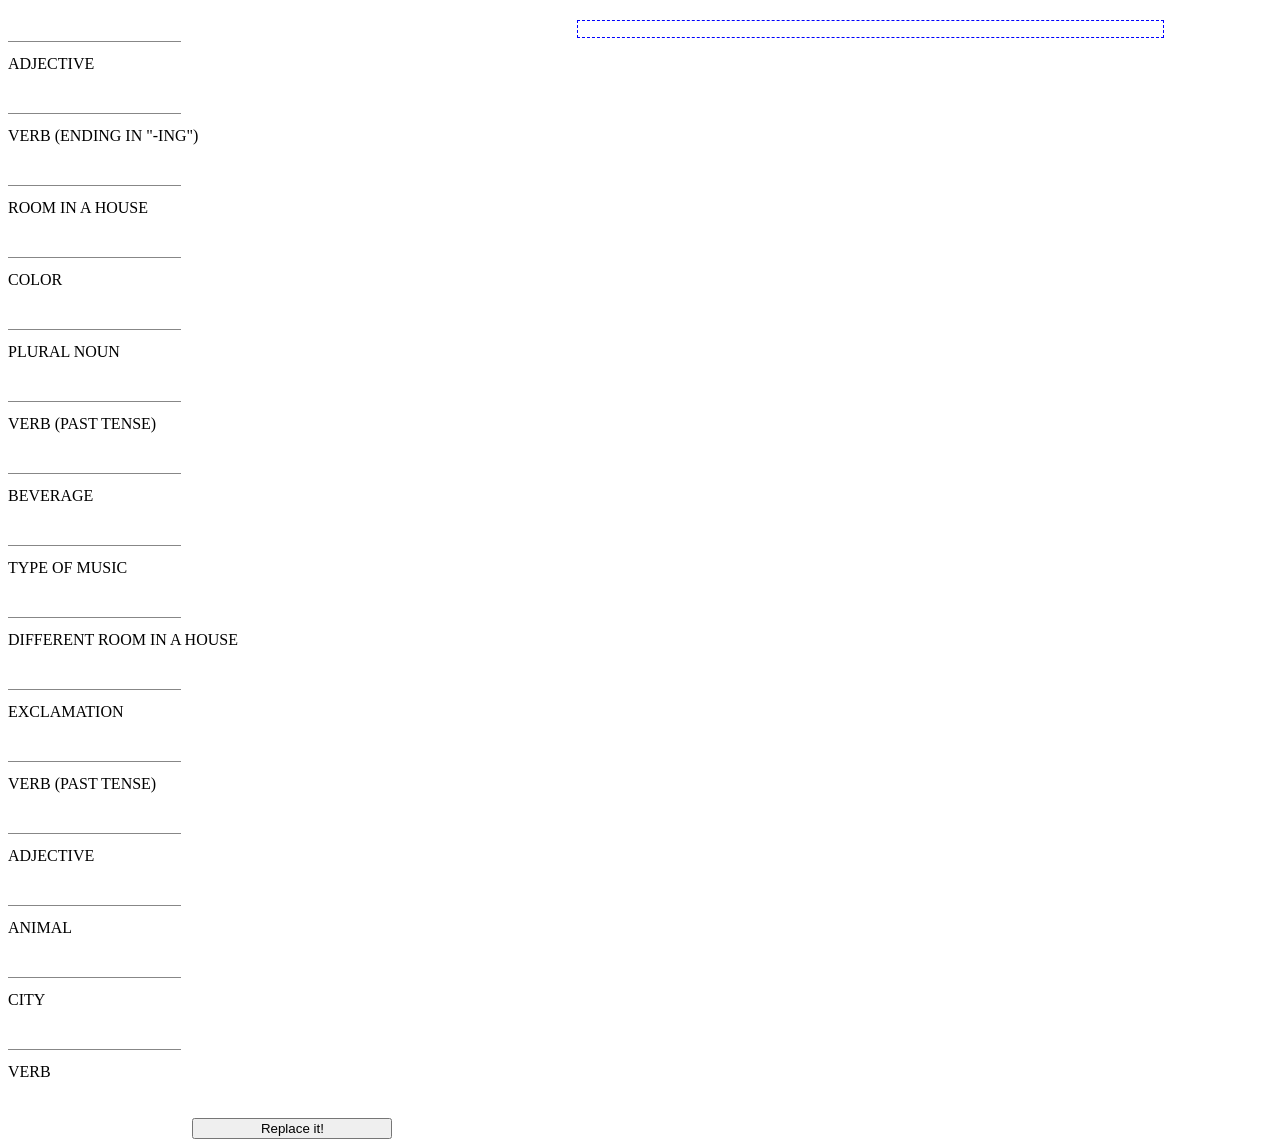
<file: JavascriptForKidsDummies/Chapter 10/DouglasGame.html>
<!DOCTYPE html>
<html lang="en">
<head>
    <meta charset="UTF-8">
    <meta http-equiv="X-UA-Compatible" content="IE=edge">
    <meta name="viewport" content="width=device-width, initial-scale=1.0">
    <title>Document</title>
    <link rel="stylesheet" href="DouglasGame.css">
</head>
<body>
    <div id="inputWords">
        <ul>
            <li><input type="text" id="adj1" /><br>Adjective</li>
            <li><input type="text" id="verbIng" /><br>Verb (ending in "-ing")</li>
            <li><input type="text" id="roomInHouse" /><br>Room in a house</li>
            <li><input type="text" id="color" /><br>Color</li>
            <li><input type="text" id="nounPlural" /><br>Plural noun</li>
            <li><input type="text" id="pastVerb" /><br>Verb (past tense)</li>
            <li><input type="text" id="beverage" /><br>Beverage</li>
            <li><input type="text" id="musicType" /><br>Type of music</li>  
            <li><input type="text" id="diffRoom" /><br>Different Room in a house</li>
            <li><input type="text" id="exclamation" /><br>Exclamation</li> 
            <li><input type="text" id="pastVerb2" /><br>Verb (past tense)</li>
            <li><input type="text" id="adjDance" /><br>Adjective</li>
            <li><input type="text" id="animal" /><br>Animal</li>
            <li><input type="text" id="city" /><br>City</li>
            <li><input type="text" id="verb" /><br>Verb</li>
        </ul>
    <div id="buttonDiv">
    <button id="replaceButton">Replace it!</button>
    </div>
    </div>
    
    <div id="story"></div>
    <script src="DouglasGame.js"></script>
</body>
</html>
</file>
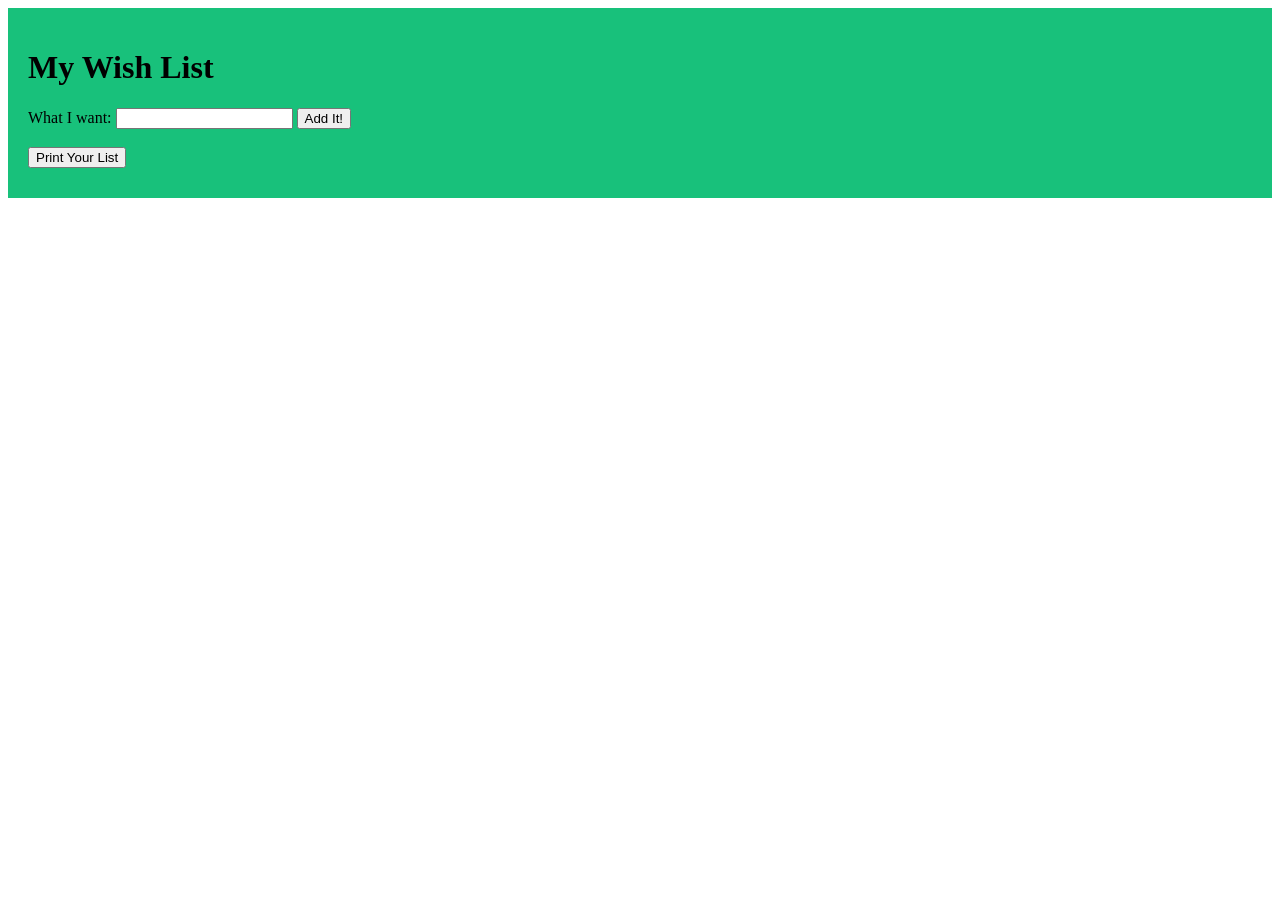
<file: JavascriptForKidsDummies/Chapter 13/chap13wishlist.html>
<!DOCTYPE html>
<html lang="en">
<head>
    <meta charset="UTF-8">
    <meta http-equiv="X-UA-Compatible" content="IE=edge">
    <meta name="viewport" content="width=device-width, initial-scale=1.0">
    <title>Wish List</title>
    <link rel="stylesheet" href="chap13wishlist.css">
</head>
<body>
    <div id="listPage" class="print">

        <h1>My Wish List</h1>
      
        <div id="formArea">
          <label>What I want:
            <input type="text" id="iWant" />
          </label>
          <button type="button" id="addIt">Add It!</button>
          <br>
          <br>
          <button type="button" id="printable">Print Your List</button>
        </div>
        <ul id="wishList"></ul>
      </div>
      
    <script src="chap13wishlist.js"></script>
</body>
</html>
</file>
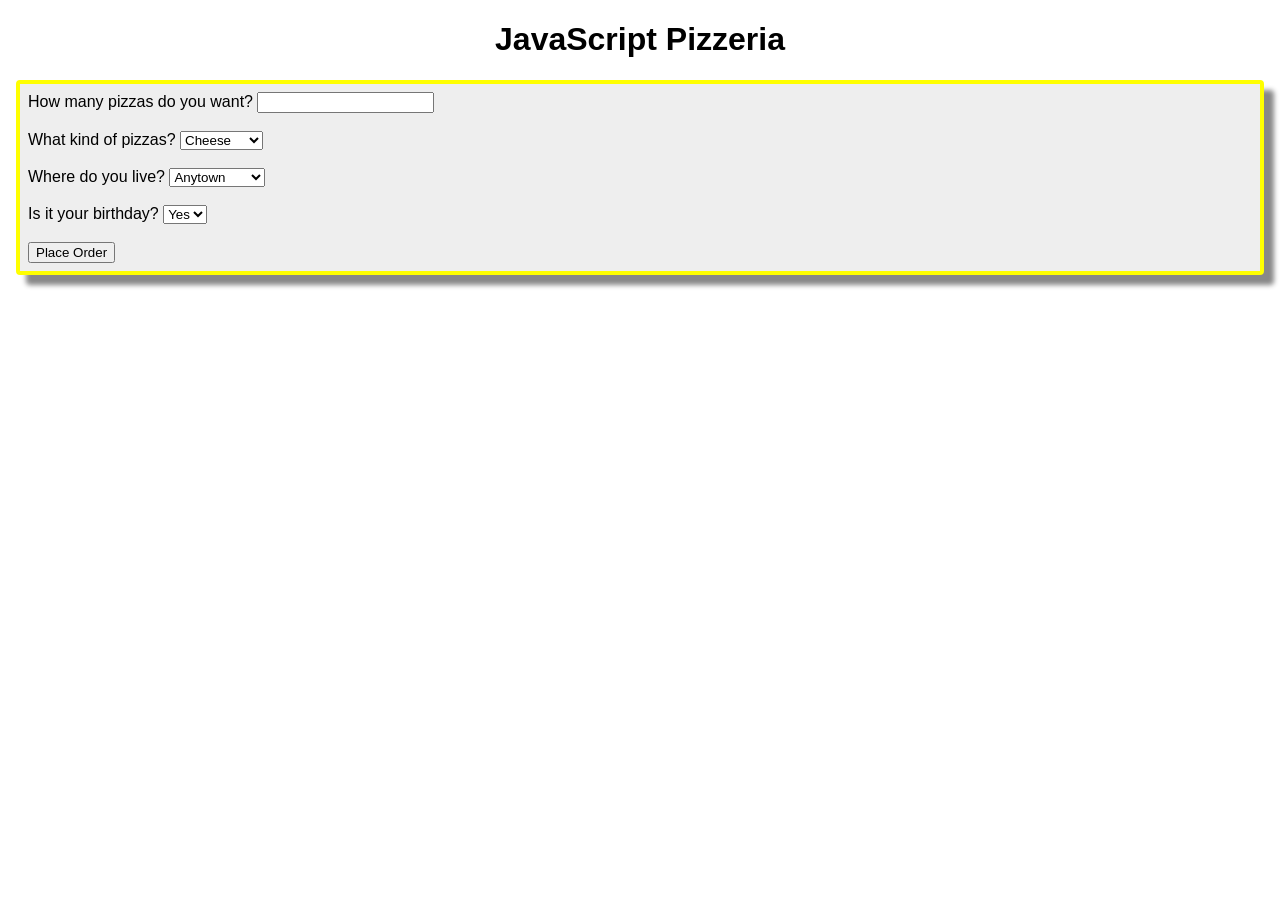
<file: JavascriptForKidsDummies/Chapter 14/chap14Pizza.html>
<!DOCTYPE html>
<html>

<head>
    <meta charset='utf-8'>
    <meta http-equiv='X-UA-Compatible' content='IE=edge'>
    <title>Use Conditional Statements</title>

    <link rel="stylesheet" href="Pizza.css">

</head>

<body>
    <h1>JavaScript Pizzeria</h1>
    <div id="orderForm">
        <label>How many pizzas do you want?
            <input type="number" id="numPizzas" />
        </label>
        <br />
        <br />
        <label>What kind of pizzas?
            <select id="typePizza">
                <option value="cheese">Cheese</option>
                <option value="pepperoni">Pepperoni</option>
            </select>
        </label>
        <br />
        <br />
        <label>Where do you live?
            <select id="deliveryCity">
                <option value="Anytown">Anytown</option>
                <option value="Sacramento">Sacramento</option>
                <option value="Beverly Hills">Beverly
                    Hills</option>
            </select>
        </label>
        <br />
        <br />
        <label>Is it your birthday?
            <select id="birthday">
                <option value="yes">Yes</option>
                <option value="no">No</option>
            </select>
        </label>
        <br />
        <br />
        <button type="button" id="placeOrder">Place
            Order</button>
    </div>
    <div id="displayTotal"></div>

    <script src='PIZZAlist.js'></script>
    <!-- <script src='listings.js'></script> -->
</body>

</html>
</file>
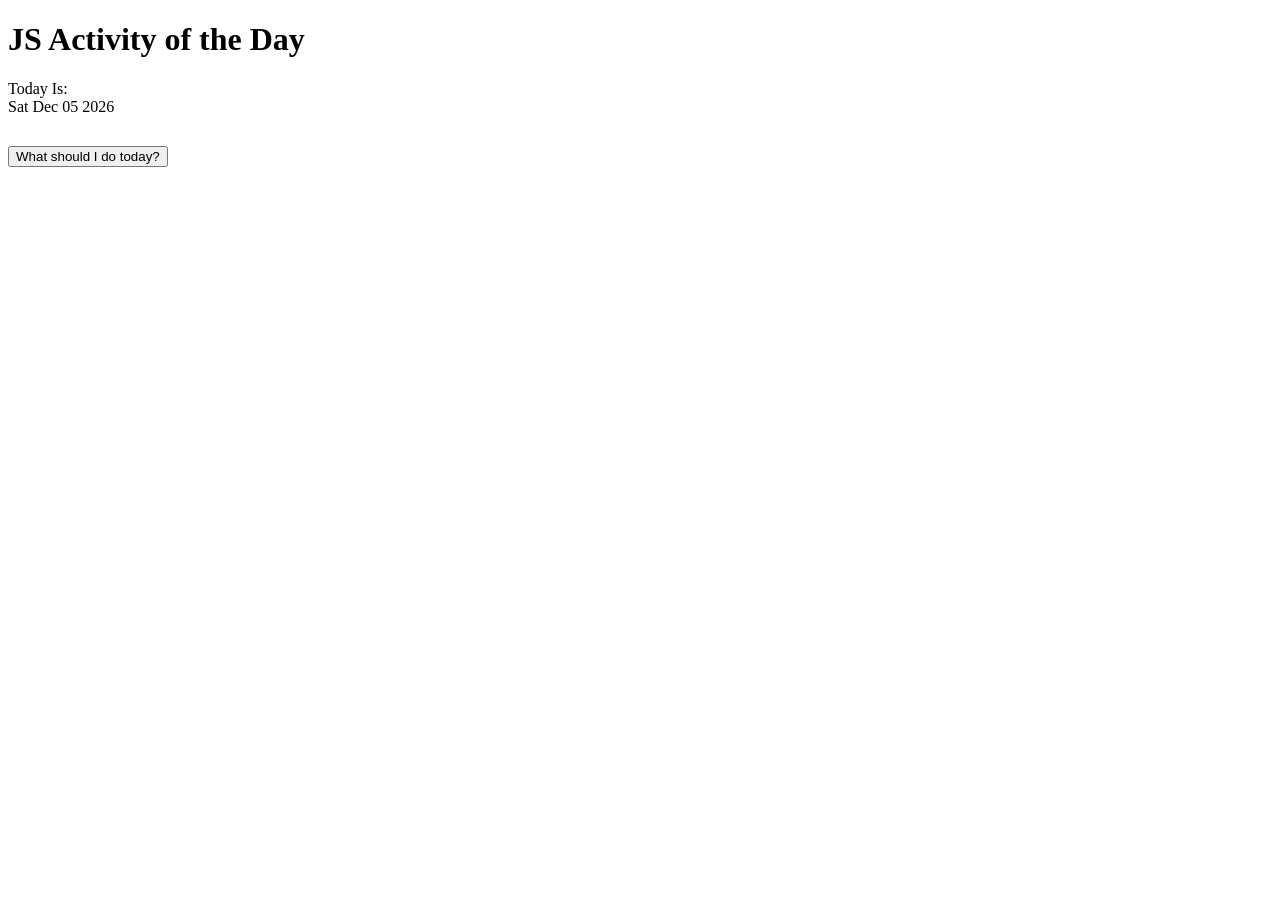
<file: JavascriptForKidsDummies/Chapter 15/switchCalendar.html>
<!DOCTYPE html>
<html>
<head>
    <meta charset='utf-8'>
    <meta http-equiv='X-UA-Compatible' content='IE=edge'>
    <title>Page Title</title>
    <meta name='viewport' content='width=device-width, initial-scale=1'>
    <link rel='stylesheet' type='text/css' media='screen' href='Gloriouscalendar.css'>
    
</head>
<body>
    <h1>JS Activity of the Day</h1>
    Today Is:
    <div id="todaysdate"></div>
    <div id="buttonBox">
        <button id="whattodo" type="button" >What should I do today?</button>
    </div>
    <div id="thingToDo"></div>
</body>
<script src='GloriousDay.js'></script>
<script src='Calenderswitch.js'></script>
</html>
</file>
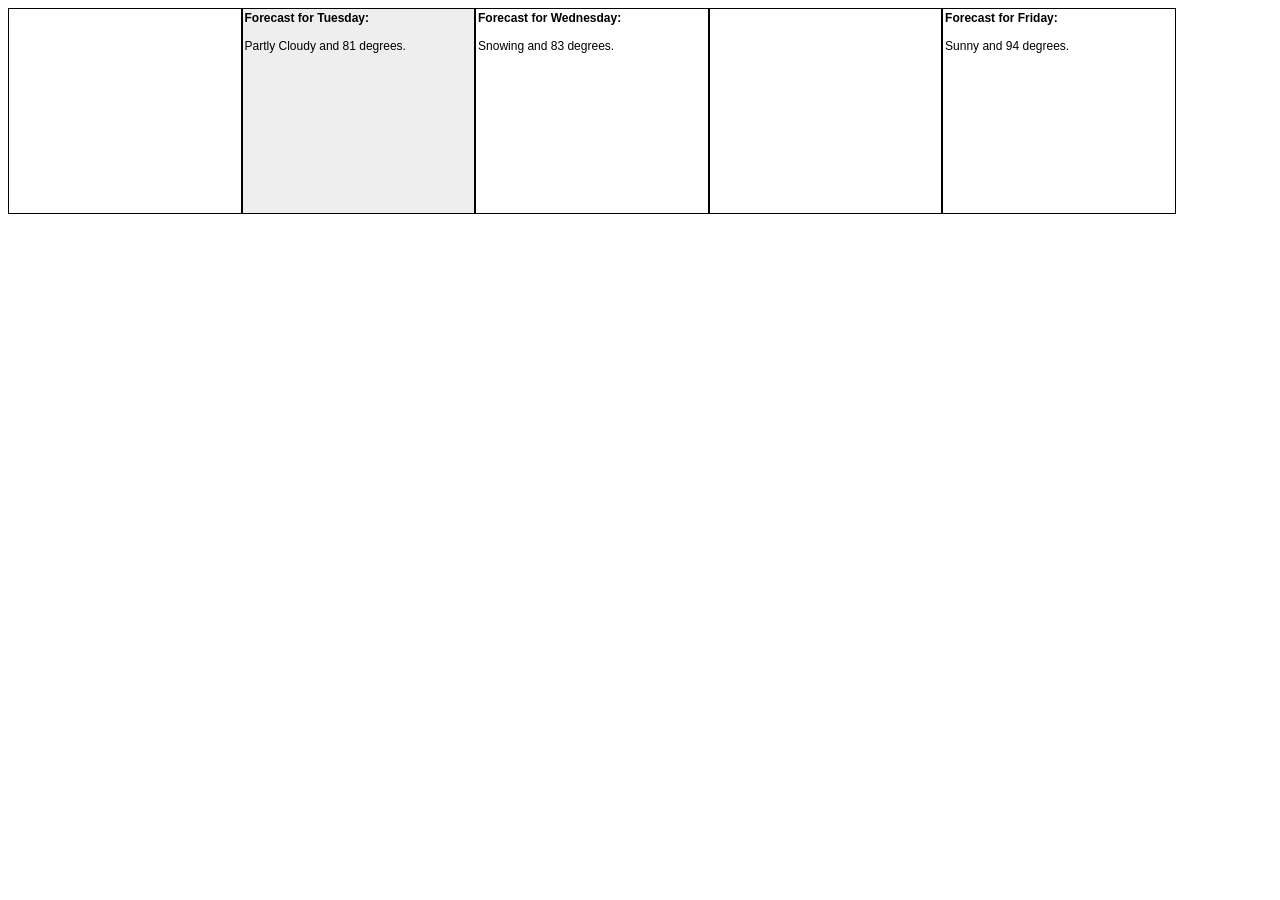
<file: JavascriptForKidsDummies/Chapter 17/chap17forecast.html>
<!DOCTYPE html>
<html>
<head>
    <meta charset='utf-8'>
    <meta http-equiv='X-UA-Compatible' content='IE=edge'>
    <title>Page Title</title>
    <meta name='viewport' content='width=device-width, initial-scale=1'>
    <link rel='stylesheet' type='text/css' media='screen' href='chap17forecast.css'>
    
</head>
<body>
    <div id="5DayWeather"></div>
</body>
<script src='chap17forecast.js'></script>
</html>
</file>
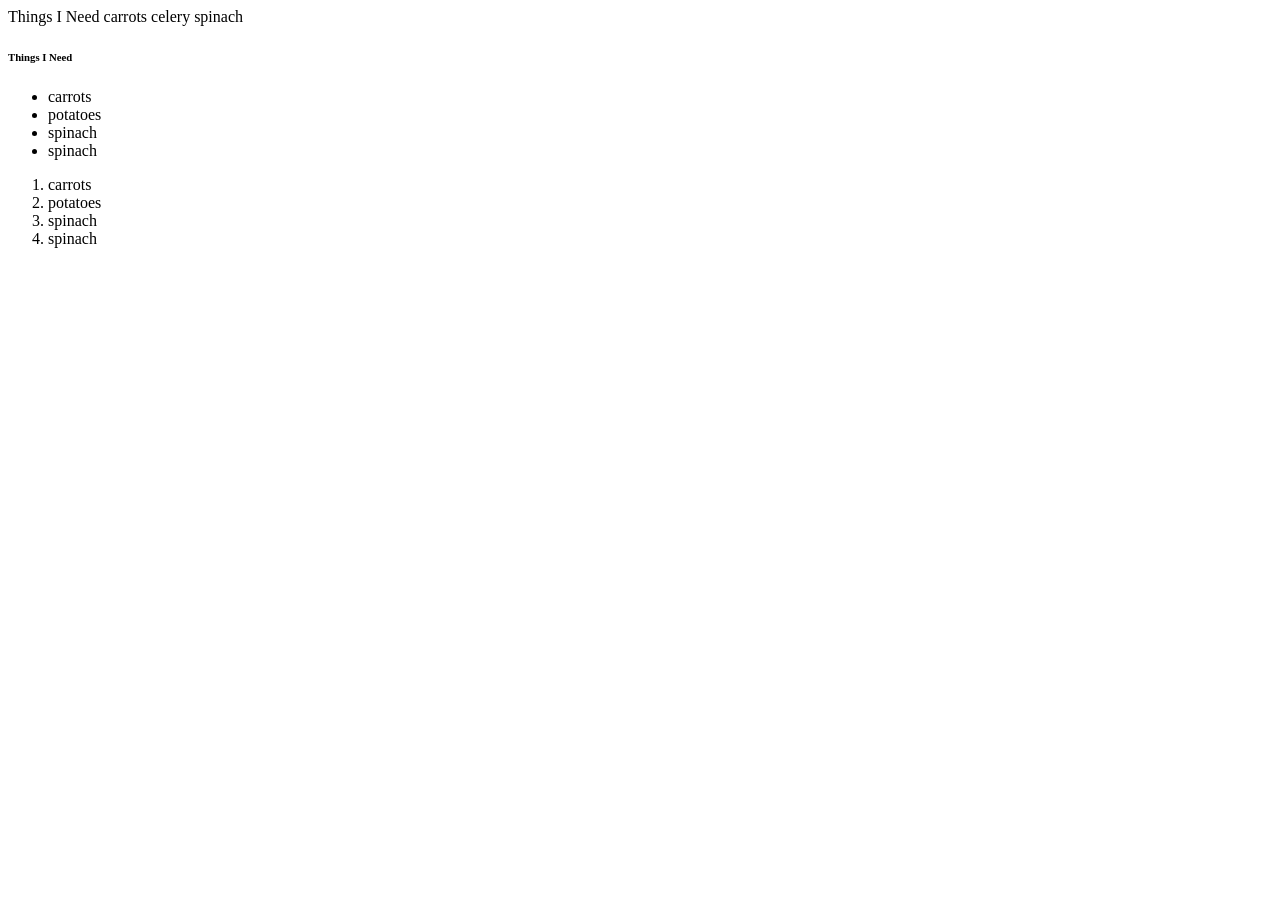
<file: JavascriptForKidsDummies/Chapter 5/Chapter5list.html>
<html>

<head>
   <title>My Grocery List</title>
</head>

<body>
   Things I Need
   carrots
   celery
   spinach
   
   <h6>Things I Need</h6>
   <ul>
      <li>carrots</li>
      <li>potatoes</li>
      <li>spinach</li>
      <li>spinach</li>
   </ul>
   <ol>
      <li>carrots</li>
      <li>potatoes</li>
      <li>spinach</li>
      <li>spinach</li>
   </ol>
</body>

</html>
</file>
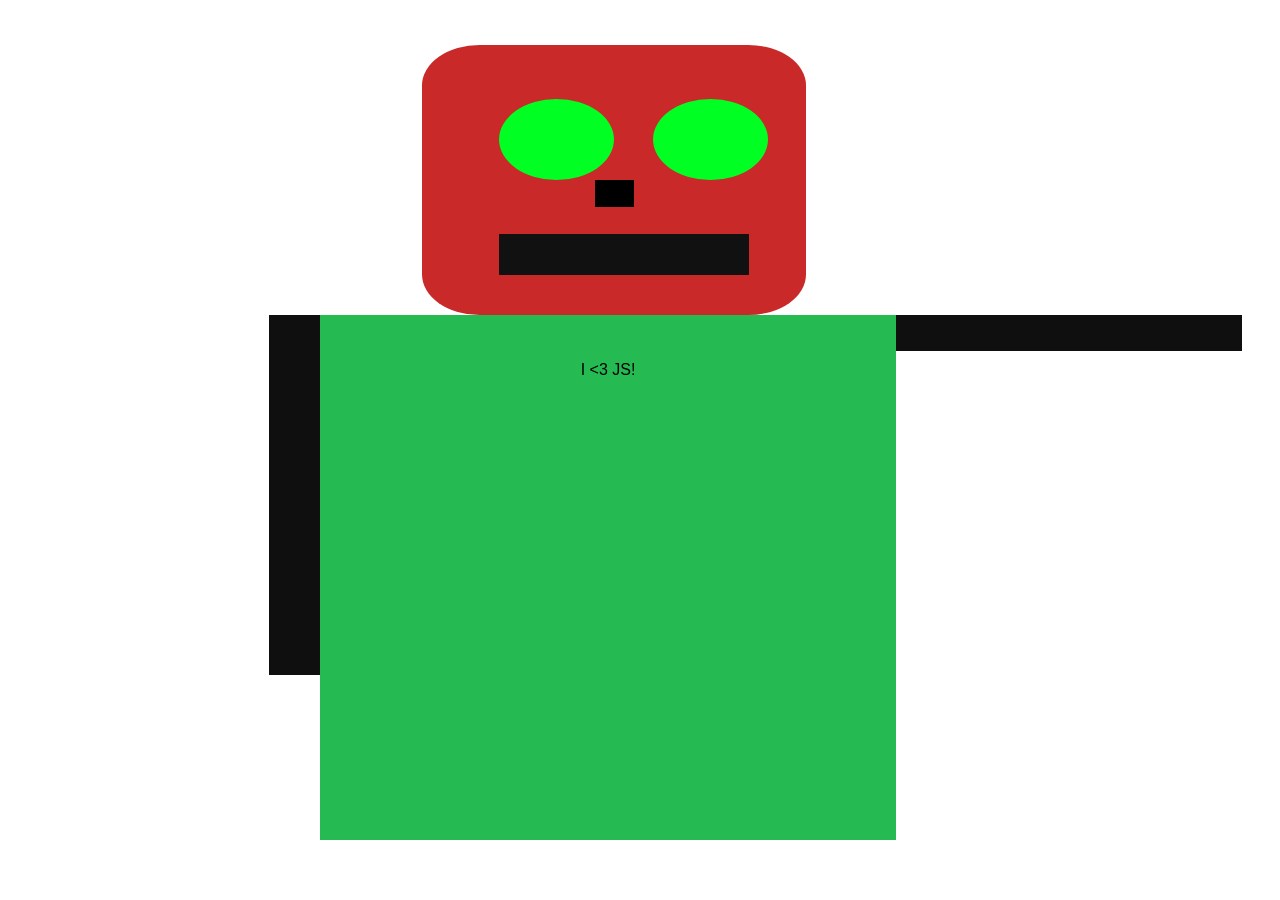
<file: JavascriptForKidsDummies/Chapter 6/Robotics.html>
<!DOCTYPE html>
<html>
<head>
<title>Robot</title>
<link rel="stylesheet" href="Robotstyles.css">
</head>
<body>
<div id="robot">
    <div id="head">
        <div class="eye" id="righteye"></div>
        <div class="eye" id="lefteye"></div>
        <div id="nose"></div>
        <div id="mouth"></div>
    </div>
    <div class="arm" id="rightarm"></div>
    <div id="body"><p>I &lt;3 JS!</p></div>
    <div class="arm" id="leftarm"></div>
</div>
</body>
</html>
</file>
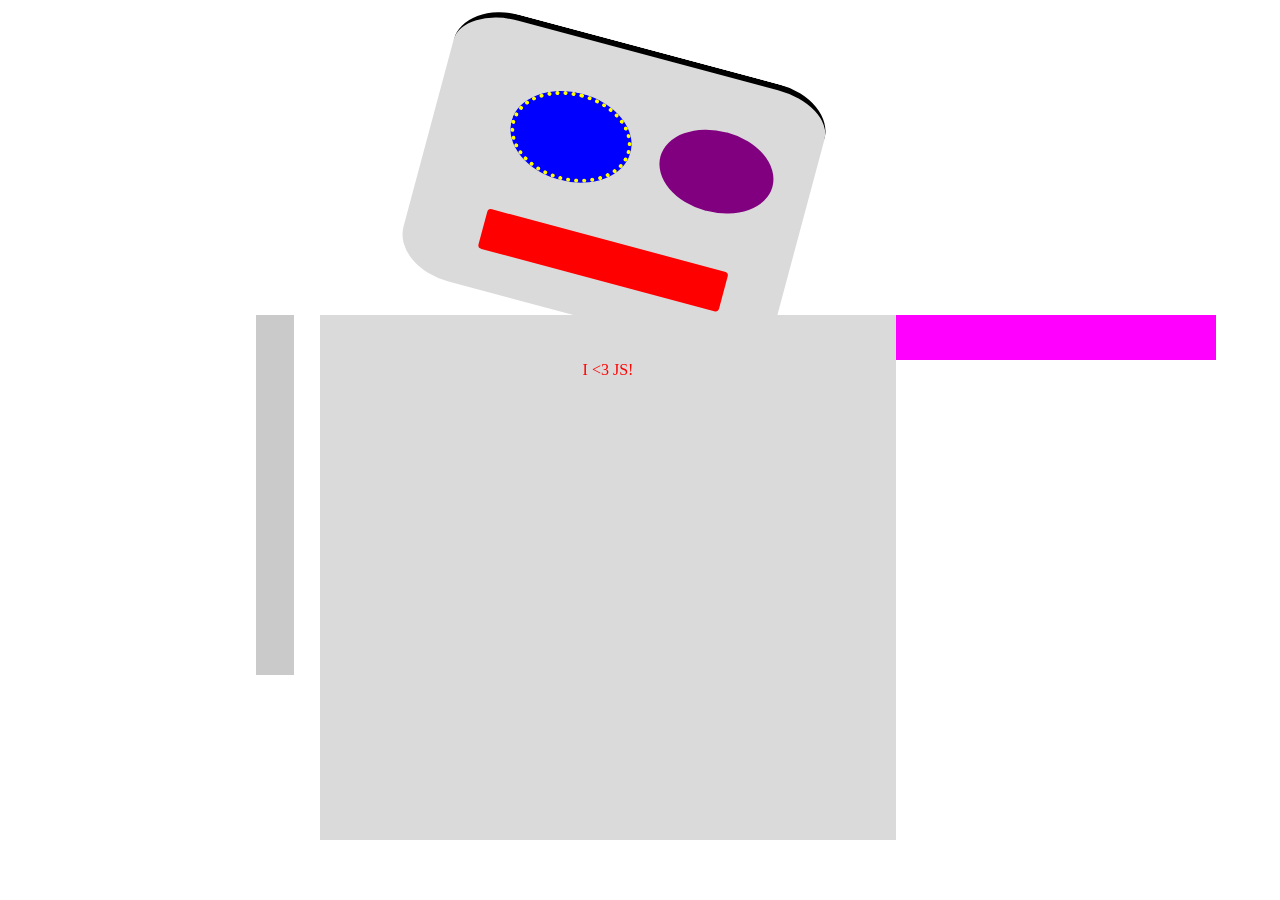
<file: JavascriptForKidsDummies/Chapter 7/RBOT.html>
<!DOCTYPE html>
<html>
<head>
<!--
<meta charset="UTF-8">
<meta name="viewport" content="width=device-width, initial-scale=1.0">
-->
<title>Robot</title>
<link rel="stylesheet" href="RBOTstyles.css">
</head>
<body>
<div id="robot">
    <div id="head">
        <div class="eye" id="righteye"></div>
        <div class="eye" id="lefteye"></div>
        <div id="nose"></div>
        <div id="mouth"></div>
    </div>
    <div class="arm" id="rightarm"></div>
    <div id="body"><p>I &lt;3 JS!</p></div>
    <div class="arm" id="leftarm"></div>
</div>
<script src="RBOT.js"></script>
</body>
</html>
</file>
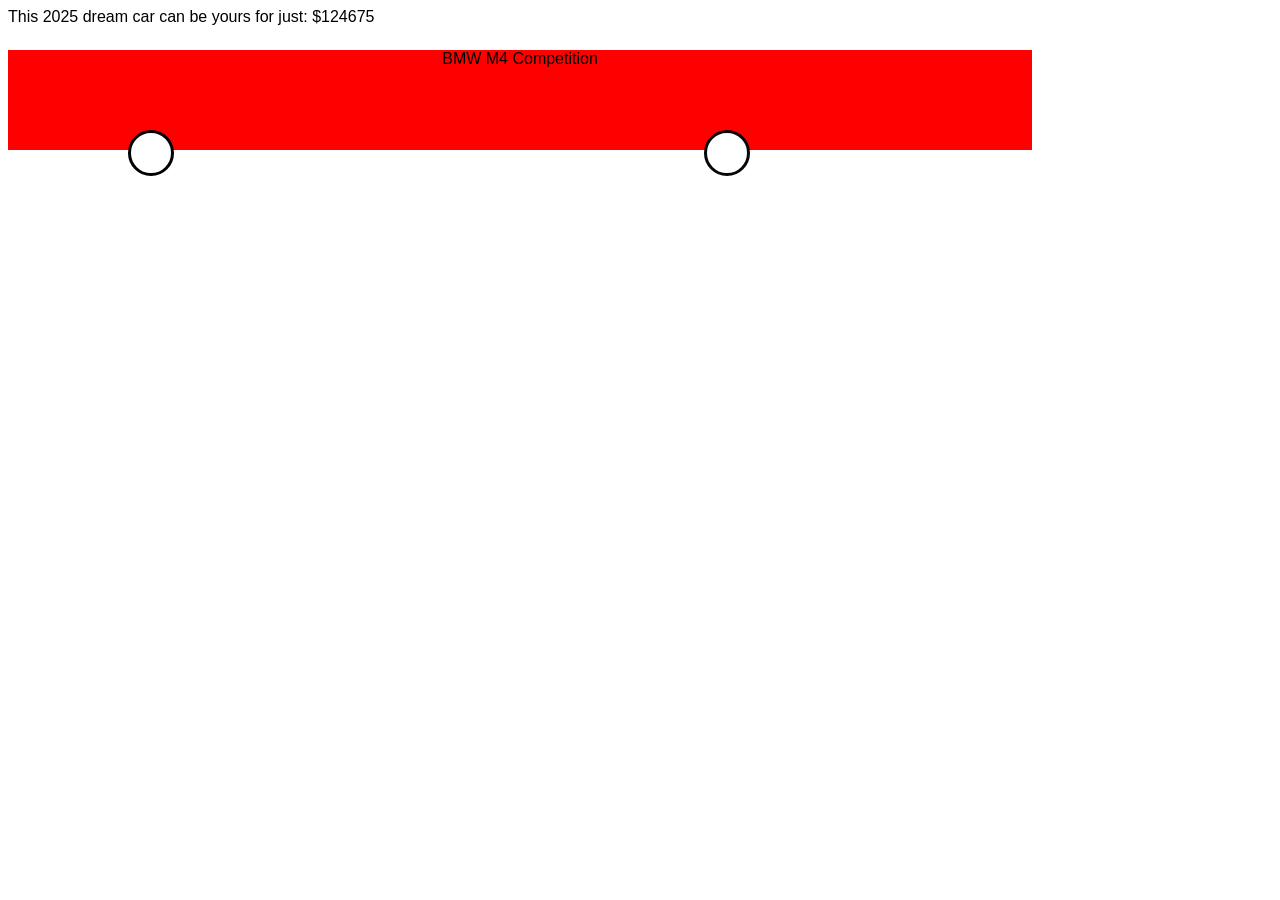
<file: JavascriptForKidsDummies/Chapter 8/DREAMcar.html>
<!DOCTYPE html>
<html>

<head>
    <title>Cars</title>
    <link rel="stylesheet" href="CARstyle.css">
<body>
    <div id="car">
        This <span id="modelyear"></span> dream car can be yours for
        just: $<span id="pricetag"></span>
        <div id="body">
        </div>
        <div id="frontwheel"></div>
        <div id="backwheel"></div>
    </div>
<script src = "Dreamcar.js"></script>
</body>

</html>
</file>
<file: JavascriptForKidsDummies/Chapter 10/DouglasGame.css>
body {
    font-family: "Comic Sans MS";
}
#inputWords {
    float:left;
    width: 45%;
}
ul {
    list-style-type: none;
    padding: 0px;
    margin: 0px;
}
li {
    line-height: 2em;
    text-transform: uppercase;
    margin-top: 8px;
}
input[type=text] {
    border-width: 0 0 1px 0;
    border-color: #333;
}
#buttonDiv {
    text-align: center;
}
#replaceButton {
    margin-top: 30px;
    width: 200px;
}
#story {
    margin-top: 12px;
    width: 45%;
    border: 1px dashed blue;
    padding: 8px;
    float: left;
}
.replacement {
    text-decoration: underline;
    text-transform: uppercase;
}
</file>
<file: JavascriptForKidsDummies/Chapter 13/chap13wishlist.css>
body {
    font-family: Arial, sans-serif;
}
#listPage.print {
    background-color: #18c17b;
    padding: 20px;
    font-family: cursive;
}
#listPage.print ul {
    margin: 10px 0px;
    padding: 0px;
    border-left: 4px double red;
}
#listPage.print li {
    list-style-type:none;
    margin: 0px -20px;
    padding-left: 26px;
    border-bottom: 1px solid blue;
    line-height: 36px;
    font-size: 24px;
    font-family: cursive;
}
</file>
<file: JavascriptForKidsDummies/Chapter 14/Pizza.css>
body {
    font-family: Arial, sans-serif;
}

h1 {
    text-align: center;
}

#orderForm {
    background-color: #eeeeee;
    border: 4px solid yellow;
    border-radius: 4px;
    padding: 8px;
    margin: 8px;
    box-shadow: 10px 10px 5px #888888;
}
</file>
<file: JavascriptForKidsDummies/Chapter 15/Gloriouscalendar.css>
body {
    font-family:"Comic Sans MS";
}
#buttonBox {
    margin-top: 30px;
}
#thingToDo {
    margin-top: 20px;
    background-color: aqua;
}
</file>
<file: JavascriptForKidsDummies/Chapter 17/chap17forecast.css>
#Monday,
#Tuesday,
#Wednesday,
#Thursday,
#Friday {
    width: 18%;
    height: 200px;
    float: left;
    border: 1px solid black;
    padding: 2px;
    font-family: sans-serif;
    font-size: 12px;
}

.Sunny {
    background-color: rgb(255, 255, 255);
}

.Raining {
    background-color: lightgrey;
}

.Cloudy {
    background-color: #eee;
}

.Thunderstorm {
    background-color: #ffffff;
    color: #fff;
}
</file>
<file: JavascriptForKidsDummies/Chapter 6/Robotstyles.css>
body {
    font-family: Arial;
}

p {
    font-size: 1em;
}

.eye {
    background-color: rgb(0, 255, 34);
    width: 30%;
    height: 30%;
    border-radius: 50%;
}

.arm {
    background-color: #0f0f0f;
    position: absolute;
    top: 35%;
    width: 5%;
    height: 40%;
}

#head {
    width: 30%;
    height: 30%;
    border-radius: 15%;
    background-color: #c92929;
    position: absolute;
    left: 33%;
    top: 5%;
}

#righteye {
    position: absolute;
    left: 20%;
    top: 20%;
}

#lefteye {
    position: absolute;
    left: 60%;
    top: 20%;
}

#nose {
    position: absolute;
    left: 45%;
    top: 50%;
    width: 10%;
    height: 10%;
    background-color: black;
}

#mouth {
    position: absolute;
    width: 65%;
    height: 15%;
    left: 20%;
    top: 70%;
    background-color: rgb(17, 17, 17);
}

#body {
    position: absolute;
    left: 25%;
    top: 35%;
    width: 45%;
    height: 55%;
    background-color: #25ba52;
    text-align: center;
    padding-top: 30px;
}

#rightarm {
    position: absolute;
    left: 21%;
}

#leftarm {
    position: absolute;
    right: 3%;
    width: 27%;
    height: 4%;
}
</file>
<file: JavascriptForKidsDummies/Chapter 7/RBOTstyles.css>
.eye {
    background-color: blue;
    width: 30%;
    height: 30%;
    border-radius: 50%;
  }
  
  .arm {
    background-color: #cacaca;
    position: absolute;
    top: 35%;
    width: 3%;
    height: 40%;
  }
  
  #head {
    width: 30%;
    height: 30%;
    border-radius: 15%;
    background-color: #dadada;
    position: absolute;
    left: 33%;
    top: 5%;
  }
  
  #righteye {
    position: absolute;
    left: 20%;
    top: 20%;
  }
  
  #lefteye {
    position: absolute;
    left: 60%;
    top: 20%;
  }
  
  #mouth {
    position: absolute;
    width: 65%;
    height: 15%;
    left: 20%;
    top: 70%;
    background-color: red;
  }
  
  #body {
    position: absolute;
    left: 25%;
    top: 35%;
    width: 45%;
    height: 55%;
    background-color: #dadada;
    text-align: center;
    padding-top: 30px;
  }
  
  #rightarm {
    position: absolute;
    left: 20%;
  }
  
  #leftarm {
    position: absolute;
    left: 70%;
    width: 25%;
    height: 5%;
  }
  
  /******#nose {
    position: absolute;
    left: 45%;
    top: 50%;
    width: 10%;
    height: 10%;
    background-color: black;
  }
  body {
    font-family: "Comic Sans MS", cursive, sans-serif;
  }
  
  p {
    font-size: 3em;
  }
</file>
<file: JavascriptForKidsDummies/Chapter 8/CARstyle.css>
#car {
    font-family: Arial;
   }
   #body {
    position: absolute;
    top: 50px;
    width: 80%;
    height: 100px;
    background-color: #b61818;
    text-align: center;
   }
   #backwheel {
    position: absolute;
    left: 10%;
    top: 130px;
    background-color: #ffffff;
    border: 3px solid black;
    border-radius: 50%;
    width: 40px;
    height: 40px;
   }
   #frontwheel {
    position: absolute;
    left: 55%;
    top: 130px;
    background-color: #ffffff;
    border: 3px solid rgb(7, 7, 7);
    border-radius: 50%;
    width: 40px;
    height: 40px;
   }
</file>
